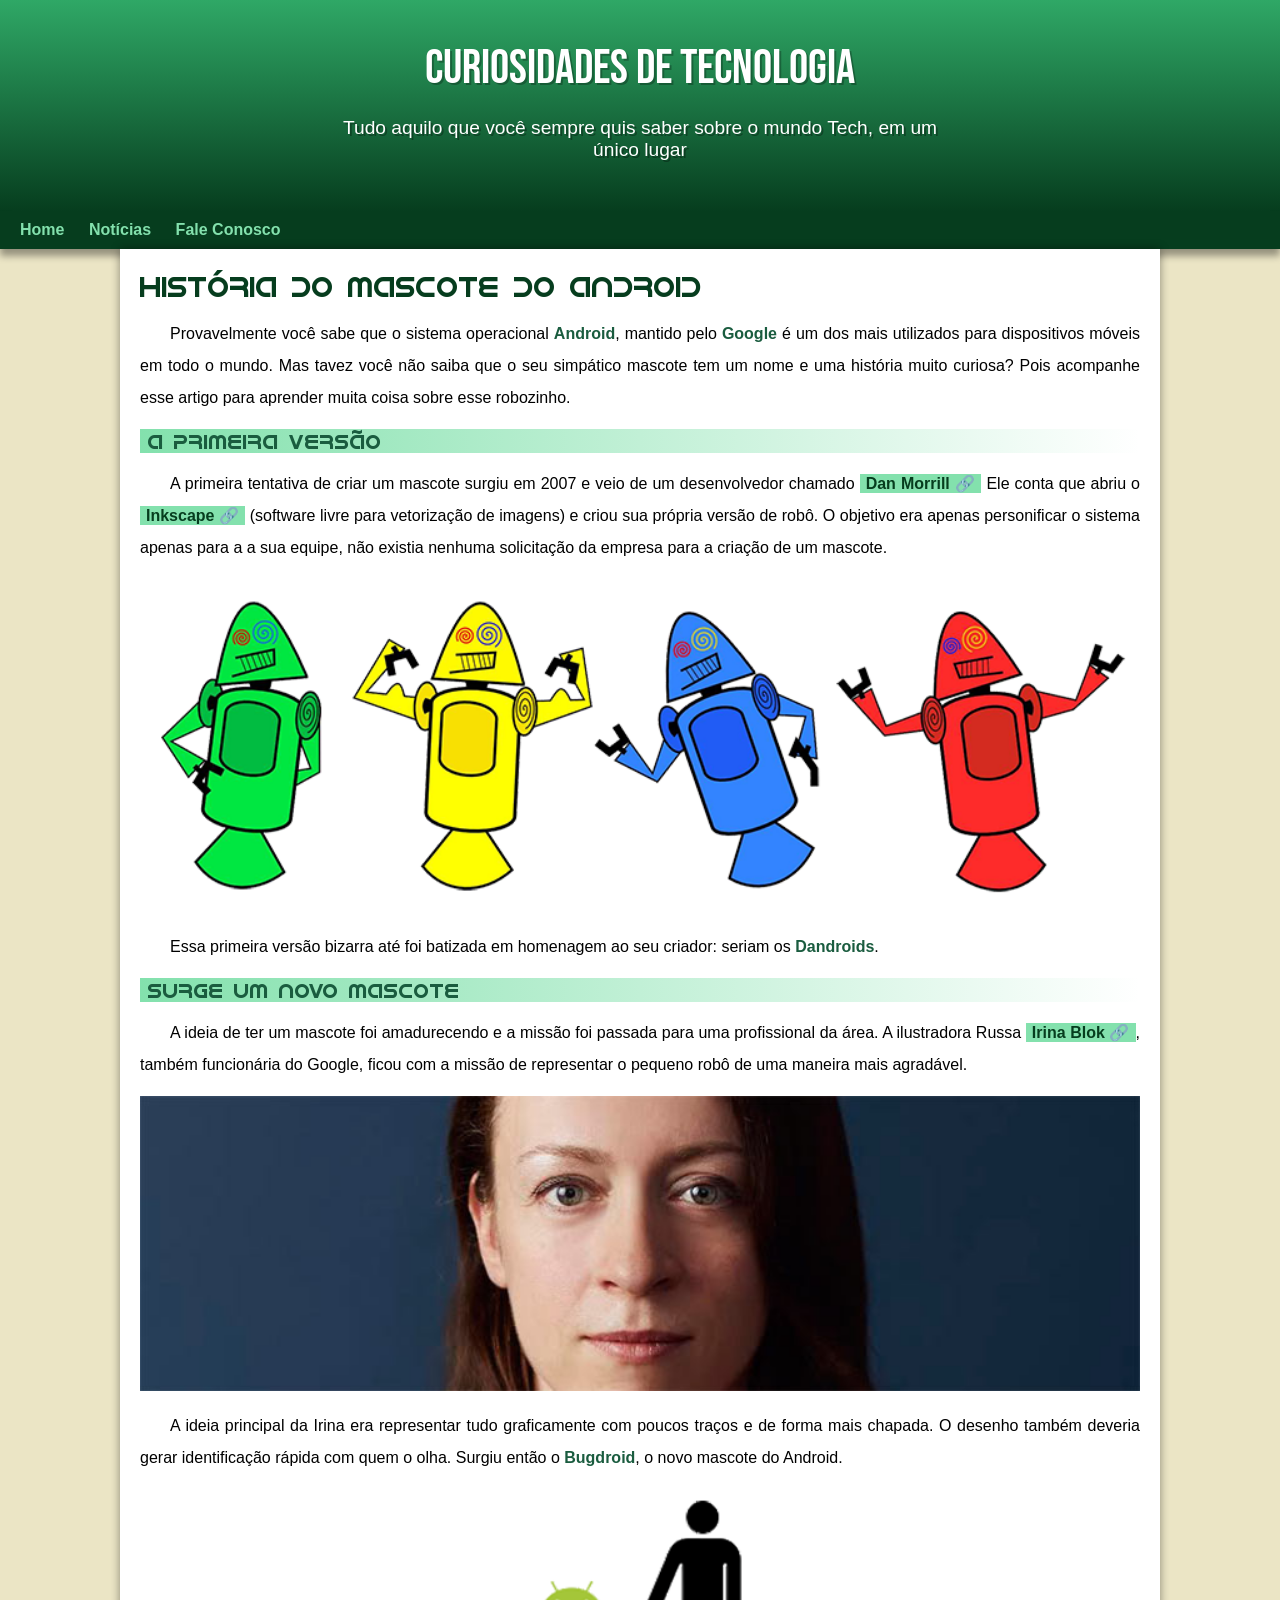
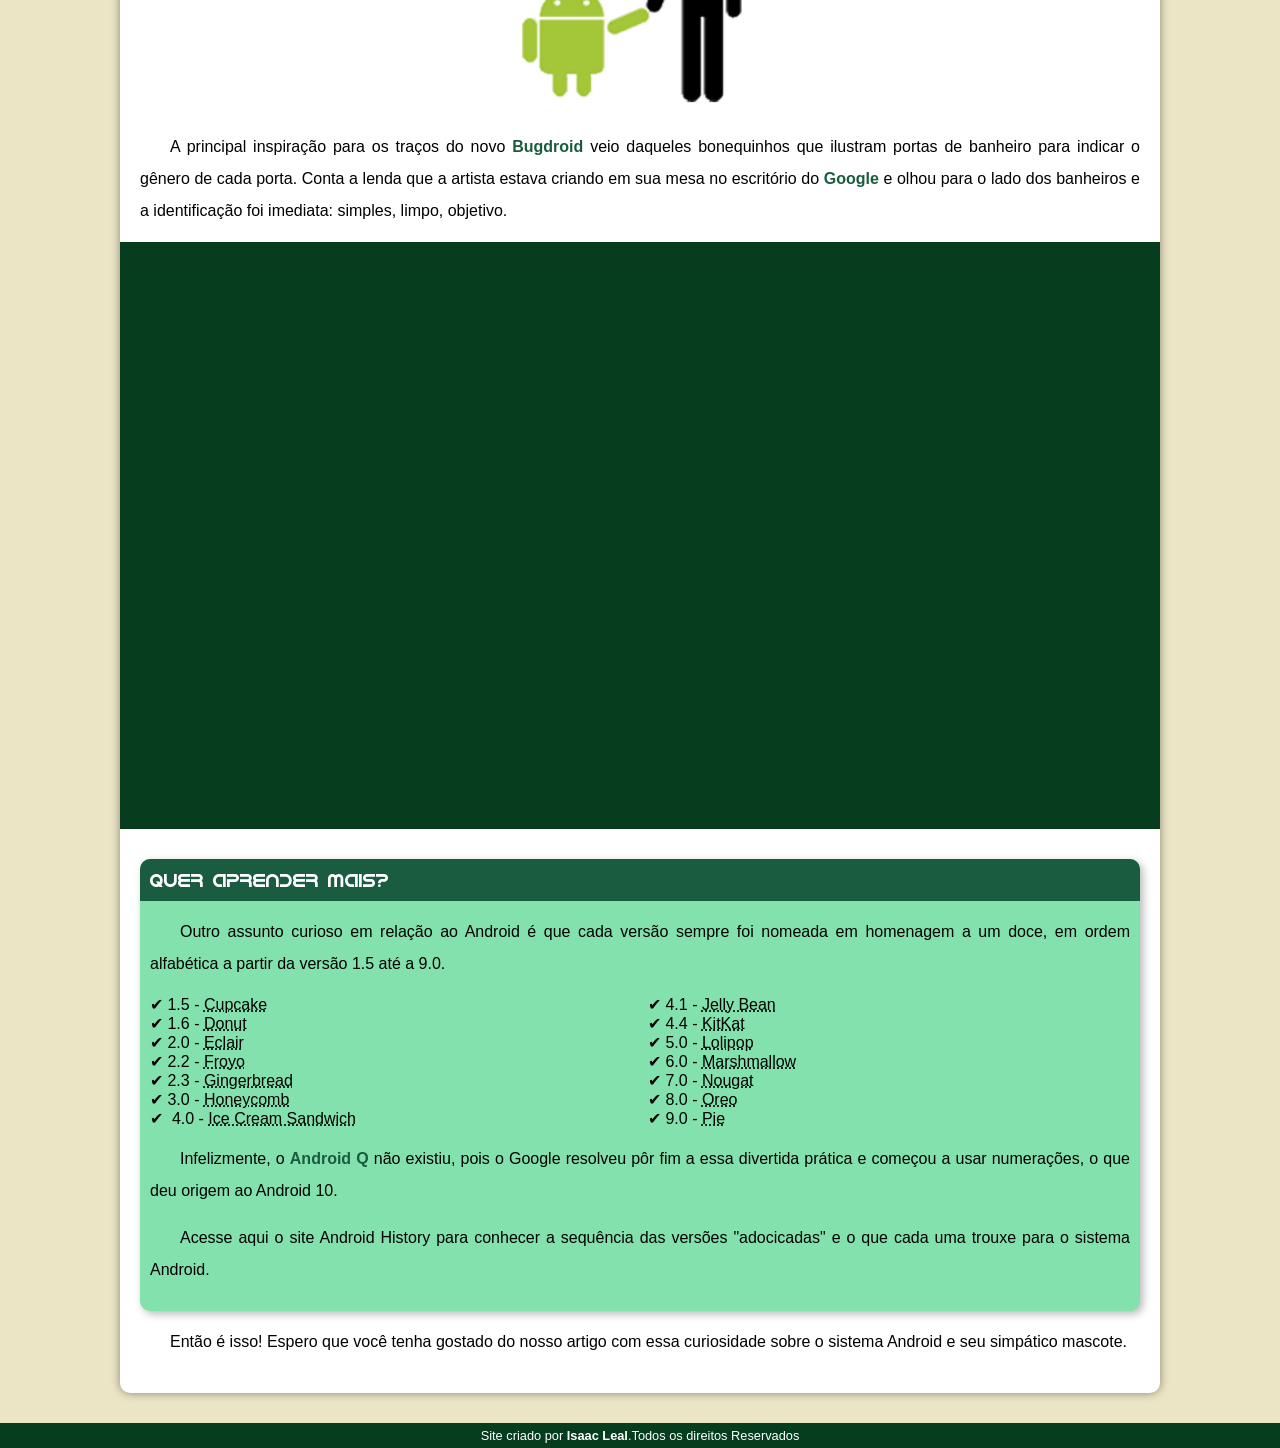
<file: index.html>
<!doctype html>
<html lang="pt-br">
  <head>
    <meta charset="UTF-8" />
    <meta name="viewport" content="width=device-width, initial-scale=1.0" />
    <title>Como surgiu o mascote do Android</title>
    <link rel="shortcut icon" href="imagens/favicon.ico" type="image/x-icon" />
    <link rel="stylesheet" href="style/style.css" />
  </head>
  <body>
    <header>
      <h1>Curiosidades de Tecnologia</h1>
      <p>
        Tudo aquilo que você sempre quis saber sobre o mundo Tech, em um único
        lugar
      </p>
    </header>
    <nav>
      <a href="#">Home</a>
      <a href="#">Notícias</a>
      <a href="#">Fale Conosco</a>
    </nav>
    <main>
      <article>
        <h1>História do Mascote do Android</h1>
        <p>
          Provavelmente você sabe que o sistema operacional
          <strong>Android</strong>, mantido pelo <strong>Google</strong> é um
          dos mais utilizados para dispositivos móveis em todo o mundo. Mas
          tavez você não saiba que o seu simpático mascote tem um nome e uma
          história muito curiosa? Pois acompanhe esse artigo para aprender muita
          coisa sobre esse robozinho.
        </p>
        <h2>A primeira versão</h2>
        <p>
          A primeira tentativa de criar um mascote surgiu em 2007 e veio de um
          desenvolvedor chamado
          <a
            href="https://androidcommunity.com/dan-morrill-shows-us-the-android-mascot-that-almost-was-20130103"
            target="_blank"
            class="externo"
            >Dan Morrill</a
          >
          Ele conta que abriu o
          <a href="https://inkscape.org/pt-br/" target="_blank" class="externo"
            >Inkscape</a
          >
          (software livre para vetorização de imagens) e criou sua própria
          versão de robô. O objetivo era apenas personificar o sistema apenas
          para a a sua equipe, não existia nenhuma solicitação da empresa para a
          criação de um mascote.
        </p>
        <picture>
          <source
            media="(max-width: 670px)"
            srcset="imagens/dan-droids-pq.png" />
          <img src="imagens/dan-droids.png" alt="Primeiro mascote do Android"
        /></picture>
        <p>
          Essa primeira versão bizarra até foi batizada em homenagem ao seu
          criador: seriam os <strong>Dandroids</strong>.
        </p>
        <h2>Surge um novo mascote</h2>
        <p>
          A ideia de ter um mascote foi amadurecendo e a missão foi passada para
          uma profissional da área. A ilustradora Russa
          <a href="https://irinablok.com" class="externo">Irina Blok</a>, também
          funcionária do Google, ficou com a missão de representar o pequeno
          robô de uma maneira mais agradável.
        </p>
        <picture>
          <source
            media="(max-width: 670px)"
            srcset="imagens/irina-blok-pq.jpg"
          />
          <img
            src="imagens/irina-blok.jpg"
            alt="Irina Blok, criadora do Bugdroid"
          />
        </picture>
        <p>
          A ideia principal da Irina era representar tudo graficamente com
          poucos traços e de forma mais chapada. O desenho também deveria gerar
          identificação rápida com quem o olha. Surgiu então o
          <strong>Bugdroid</strong>, o novo mascote do Android.
        </p>
        <img src="imagens/bugdroid.png" class="pequena" alt="Bugdroid" />
        <p>
          A principal inspiração para os traços do novo
          <strong>Bugdroid</strong> veio daqueles bonequinhos que ilustram
          portas de banheiro para indicar o gênero de cada porta. Conta a lenda
          que a artista estava criando em sua mesa no escritório do
          <strong>Google</strong> e olhou para o lado dos banheiros e a
          identificação foi imediata: simples, limpo, objetivo.
        </p>
        <div class="video">
          <iframe
            width="560"
            height="315"
            src="https://www.youtube.com/embed/l2UDgpLz20M?si=SLbhZrQA7IWBlOjS"
            title="YouTube video player"
            frameborder="0"
            allow="
              accelerometer;
              autoplay;
              clipboard-write;
              encrypted-media;
              gyroscope;
              picture-in-picture;
              web-share;
            "
            referrerpolicy="strict-origin-when-cross-origin"
            allowfullscreen
          ></iframe>
        </div>
        <aside>
          <h3>Quer aprender mais?</h3>
          <p>
            Outro assunto curioso em relação ao Android é que cada versão sempre
            foi nomeada em homenagem a um doce, em ordem alfabética a partir da
            versão 1.5 até a 9.0.
          </p>
          <ul>
            <li>1.5 - <abbr title="Bolo de Copo">Cupcake</abbr></li>
            <li>1.6 - <abbr title="Rosquinha">Donut</abbr></li>
            <li>2.0 - <abbr title="Bomba">Eclair</abbr></li>
            <li>2.2 - <abbr title="Iogurte Congelado">Froyo</abbr></li>
            <li>2.3 - <abbr title="Biscoito de Gengibre">Gingerbread</abbr></li>
            <li>3.0 - <abbr title="Favo de Mel">Honeycomb</abbr></li>
            <li>
              4.0 - <abbr title="Sanduíche de Sorvete">Ice Cream Sandwich</abbr>
            </li>
            <li>4.1 - <abbr title="Jujuba">Jelly Bean</abbr></li>
            <li>4.4 - <abbr title="KitKat">KitKat</abbr></li>
            <li>5.0 - <abbr title="Pirulito">Lolipop</abbr></li>
            <li>6.0 - <abbr title="Marshmallow">Marshmallow</abbr></li>
            <li>7.0 - <abbr title="Torrone">Nougat</abbr></li>
            <li>8.0 - <abbr title="Oreo">Oreo</abbr></li>
            <li>9.0 - <abbr title="Torta">Pie</abbr></li>
          </ul>
          <p>
            Infelizmente, o <strong>Android Q</strong> não existiu, pois o
            Google resolveu pôr fim a essa divertida prática e começou a usar
            numerações, o que deu origem ao Android 10.
          </p>
          <p>
            Acesse aqui o site Android History para conhecer a sequência das
            versões "adocicadas" e o que cada uma trouxe para o sistema Android.
          </p>
        </aside>
        <p>
          Então é isso! Espero que você tenha gostado do nosso artigo com essa
          curiosidade sobre o sistema Android e seu simpático mascote.
        </p>
      </article>
    </main>
    <footer>
      <p>
        Site criado por
        <a href="https://gold-minerator.web.app" target="_blank">Isaac Leal</a
        >.Todos os direitos Reservados
      </p>
    </footer>
  </body>
</html>
</file>
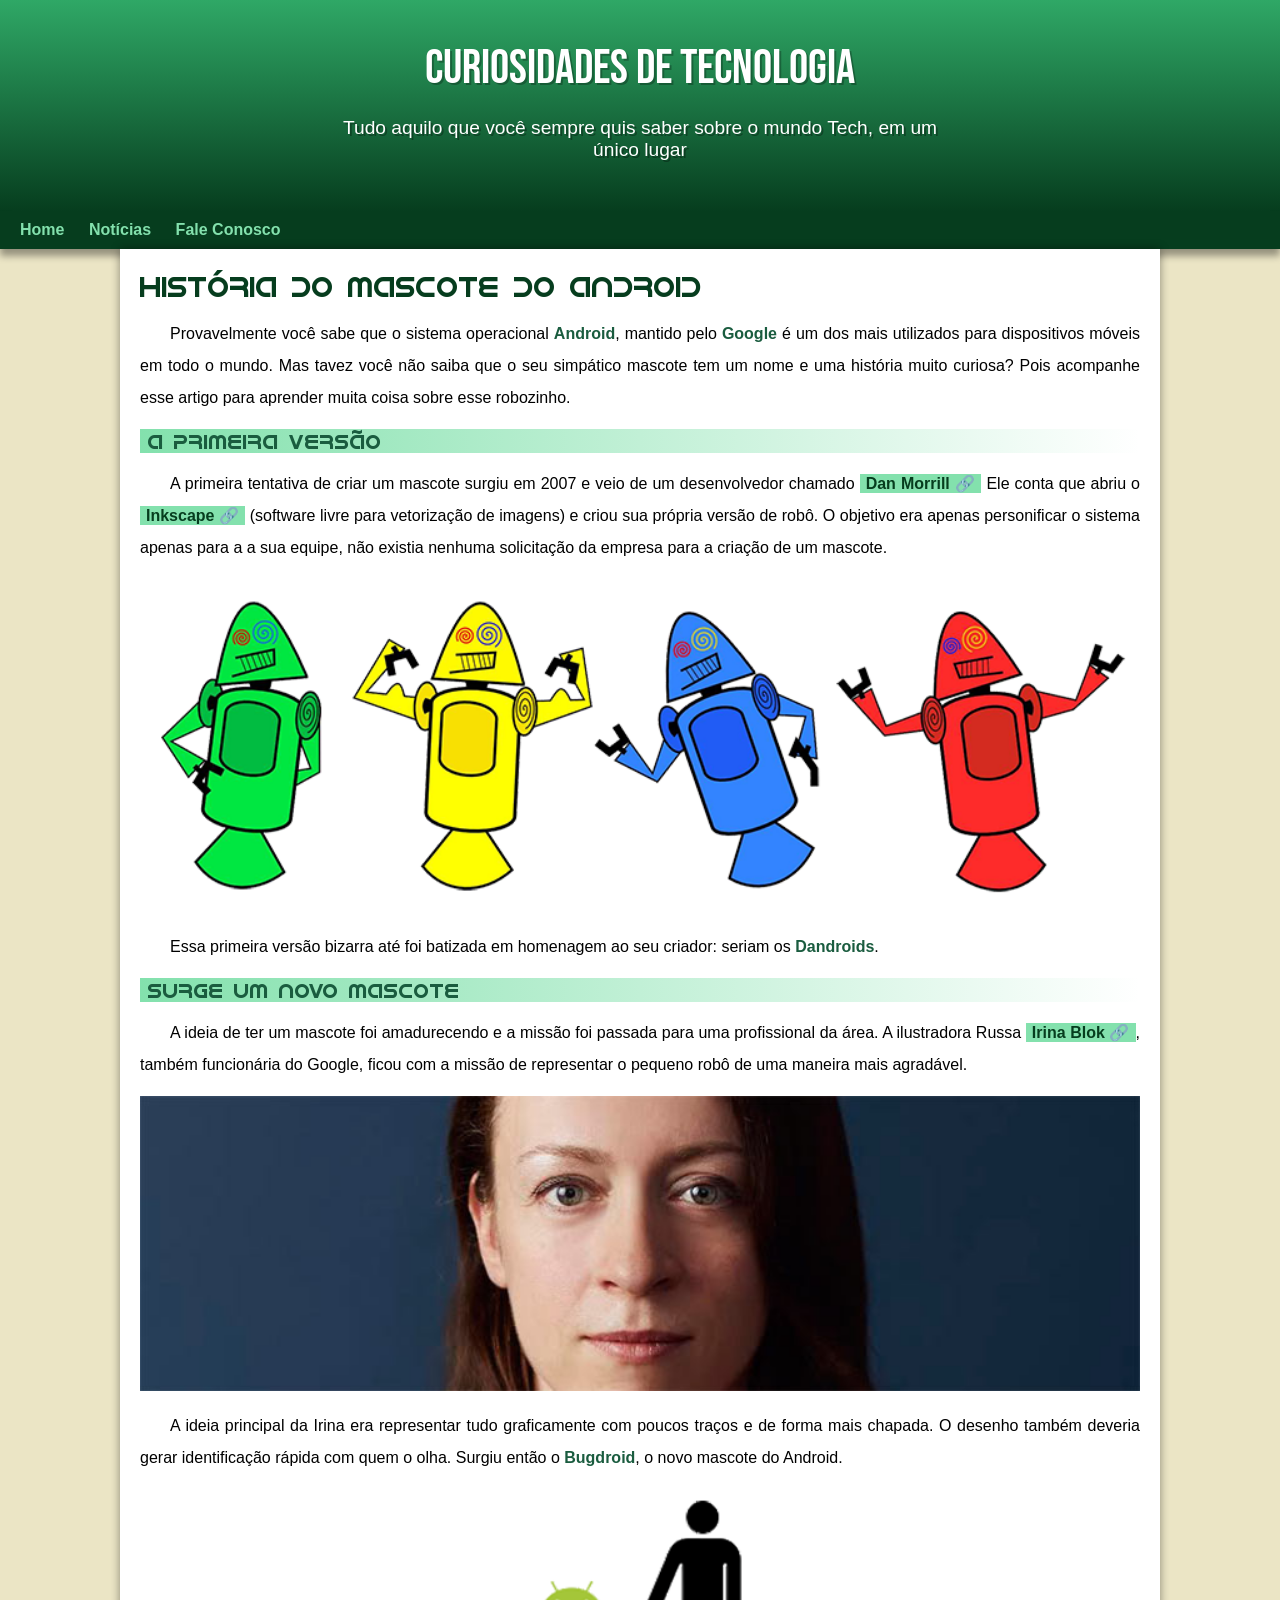
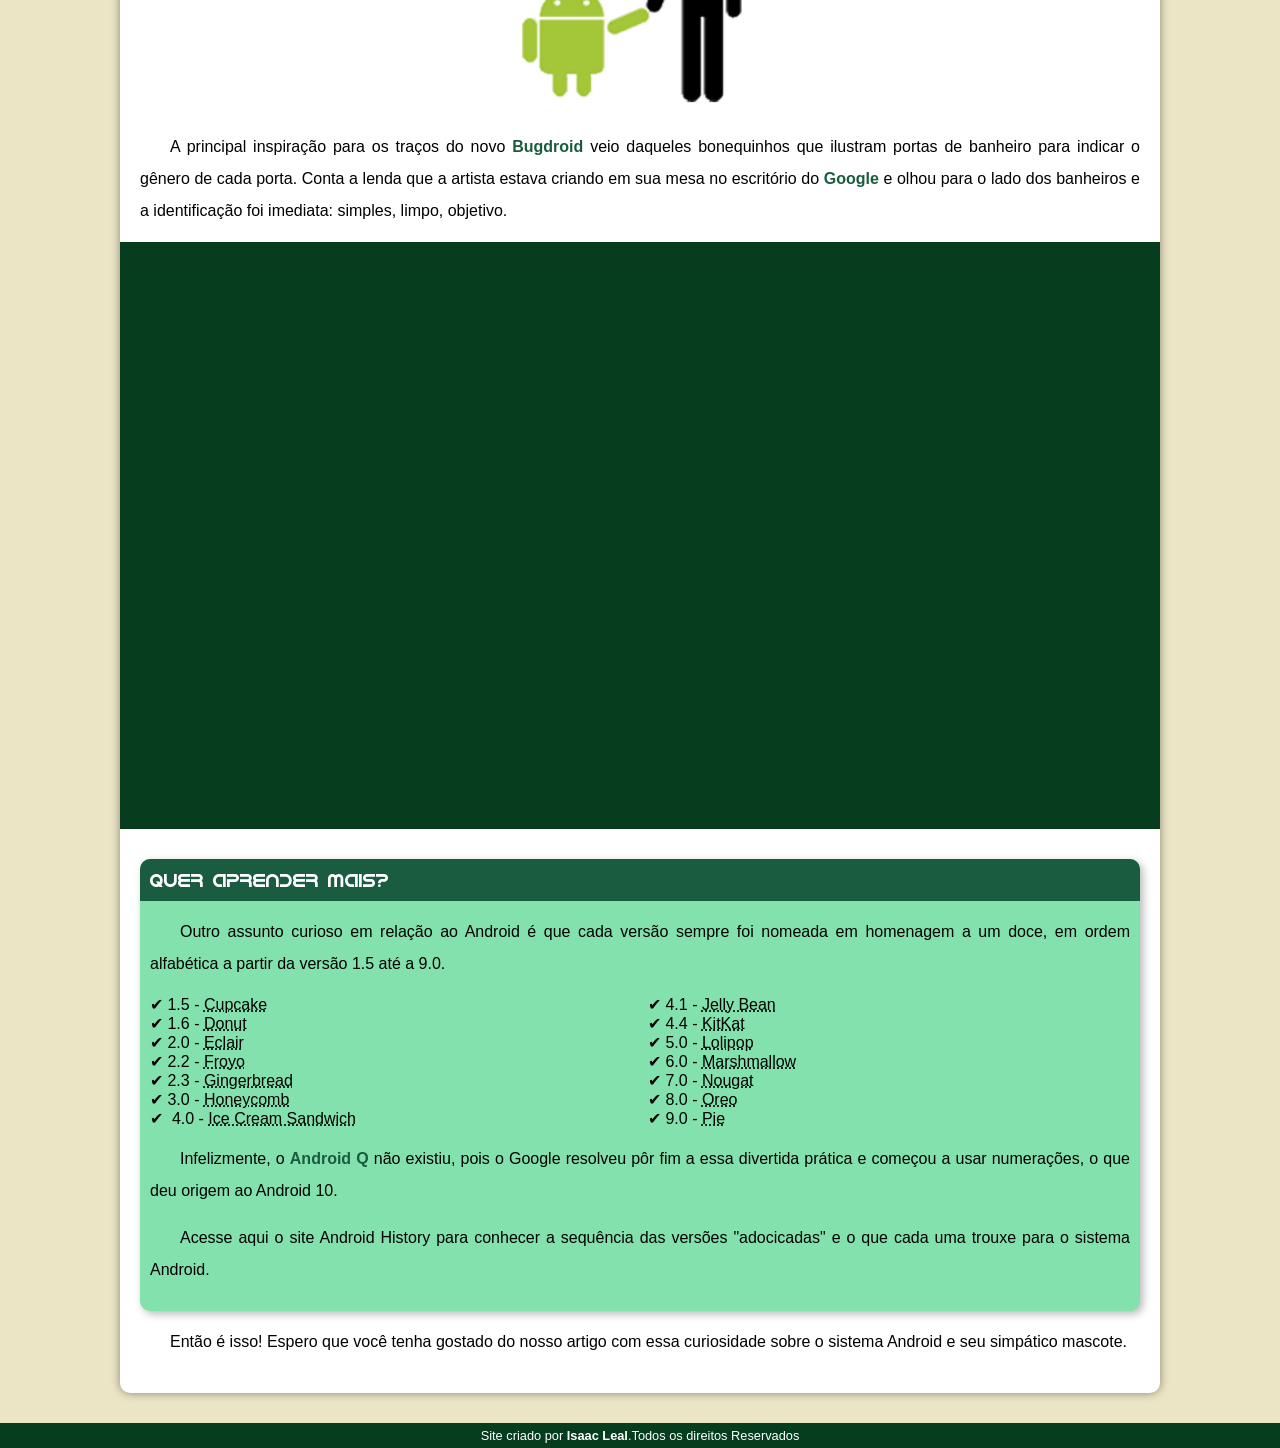
<file: docs/index.html>
<!doctype html>
<html lang="pt-br">
  <head>
    <meta charset="UTF-8" />
    <meta name="viewport" content="width=device-width, initial-scale=1.0" />
    <title>Como surgiu o mascote do Android</title>
    <link
      rel="shortcut icon"
      href="docs/imagens/favicon.ico"
      type="image/x-icon"
    />
    <link rel="stylesheet" href="style/style.css" />
  </head>
  <body>
    <header>
      <h1>Curiosidades de Tecnologia</h1>
      <p>
        Tudo aquilo que você sempre quis saber sobre o mundo Tech, em um único
        lugar
      </p>
    </header>
    <nav>
      <a href="#">Home</a>
      <a href="#">Notícias</a>
      <a href="#">Fale Conosco</a>
    </nav>
    <main>
      <article>
        <h1>História do Mascote do Android</h1>
        <p>
          Provavelmente você sabe que o sistema operacional
          <strong>Android</strong>, mantido pelo <strong>Google</strong> é um
          dos mais utilizados para dispositivos móveis em todo o mundo. Mas
          tavez você não saiba que o seu simpático mascote tem um nome e uma
          história muito curiosa? Pois acompanhe esse artigo para aprender muita
          coisa sobre esse robozinho.
        </p>
        <h2>A primeira versão</h2>
        <p>
          A primeira tentativa de criar um mascote surgiu em 2007 e veio de um
          desenvolvedor chamado
          <a
            href="https://androidcommunity.com/dan-morrill-shows-us-the-android-mascot-that-almost-was-20130103"
            target="_blank"
            class="externo"
            >Dan Morrill</a
          >
          Ele conta que abriu o
          <a href="https://inkscape.org/pt-br/" target="_blank" class="externo"
            >Inkscape</a
          >
          (software livre para vetorização de imagens) e criou sua própria
          versão de robô. O objetivo era apenas personificar o sistema apenas
          para a a sua equipe, não existia nenhuma solicitação da empresa para a
          criação de um mascote.
        </p>
        <picture>
          <source
            media="(max-width: 670px)"
            srcset="imagens/dan-droids-pq.png" />
          <img src="imagens/dan-droids.png" alt="Primeiro mascote do Android"
        /></picture>
        <p>
          Essa primeira versão bizarra até foi batizada em homenagem ao seu
          criador: seriam os <strong>Dandroids</strong>.
        </p>
        <h2>Surge um novo mascote</h2>
        <p>
          A ideia de ter um mascote foi amadurecendo e a missão foi passada para
          uma profissional da área. A ilustradora Russa
          <a href="https://irinablok.com" class="externo">Irina Blok</a>, também
          funcionária do Google, ficou com a missão de representar o pequeno
          robô de uma maneira mais agradável.
        </p>
        <picture>
          <source
            media="(max-width: 670px)"
            srcset="imagens/irina-blok-pq.jpg"
          />
          <img
            src="imagens/irina-blok.jpg"
            alt="Irina Blok, criadora do Bugdroid"
          />
        </picture>
        <p>
          A ideia principal da Irina era representar tudo graficamente com
          poucos traços e de forma mais chapada. O desenho também deveria gerar
          identificação rápida com quem o olha. Surgiu então o
          <strong>Bugdroid</strong>, o novo mascote do Android.
        </p>
        <img src="imagens/bugdroid.png" class="pequena" alt="Bugdroid" />
        <p>
          A principal inspiração para os traços do novo
          <strong>Bugdroid</strong> veio daqueles bonequinhos que ilustram
          portas de banheiro para indicar o gênero de cada porta. Conta a lenda
          que a artista estava criando em sua mesa no escritório do
          <strong>Google</strong> e olhou para o lado dos banheiros e a
          identificação foi imediata: simples, limpo, objetivo.
        </p>
        <div class="video">
          <iframe
            width="560"
            height="315"
            src="https://www.youtube.com/embed/l2UDgpLz20M?si=SLbhZrQA7IWBlOjS"
            title="YouTube video player"
            frameborder="0"
            allow="
              accelerometer;
              autoplay;
              clipboard-write;
              encrypted-media;
              gyroscope;
              picture-in-picture;
              web-share;
            "
            referrerpolicy="strict-origin-when-cross-origin"
            allowfullscreen
          ></iframe>
        </div>
        <aside>
          <h3>Quer aprender mais?</h3>
          <p>
            Outro assunto curioso em relação ao Android é que cada versão sempre
            foi nomeada em homenagem a um doce, em ordem alfabética a partir da
            versão 1.5 até a 9.0.
          </p>
          <ul>
            <li>1.5 - <abbr title="Bolo de Copo">Cupcake</abbr></li>
            <li>1.6 - <abbr title="Rosquinha">Donut</abbr></li>
            <li>2.0 - <abbr title="Bomba">Eclair</abbr></li>
            <li>2.2 - <abbr title="Iogurte Congelado">Froyo</abbr></li>
            <li>2.3 - <abbr title="Biscoito de Gengibre">Gingerbread</abbr></li>
            <li>3.0 - <abbr title="Favo de Mel">Honeycomb</abbr></li>
            <li>
              4.0 - <abbr title="Sanduíche de Sorvete">Ice Cream Sandwich</abbr>
            </li>
            <li>4.1 - <abbr title="Jujuba">Jelly Bean</abbr></li>
            <li>4.4 - <abbr title="KitKat">KitKat</abbr></li>
            <li>5.0 - <abbr title="Pirulito">Lolipop</abbr></li>
            <li>6.0 - <abbr title="Marshmallow">Marshmallow</abbr></li>
            <li>7.0 - <abbr title="Torrone">Nougat</abbr></li>
            <li>8.0 - <abbr title="Oreo">Oreo</abbr></li>
            <li>9.0 - <abbr title="Torta">Pie</abbr></li>
          </ul>
          <p>
            Infelizmente, o <strong>Android Q</strong> não existiu, pois o
            Google resolveu pôr fim a essa divertida prática e começou a usar
            numerações, o que deu origem ao Android 10.
          </p>
          <p>
            Acesse aqui o site Android History para conhecer a sequência das
            versões "adocicadas" e o que cada uma trouxe para o sistema Android.
          </p>
        </aside>
        <p>
          Então é isso! Espero que você tenha gostado do nosso artigo com essa
          curiosidade sobre o sistema Android e seu simpático mascote.
        </p>
      </article>
    </main>
    <footer>
      <p>
        Site criado por
        <a href="https://gold-minerator.web.app" target="_blank">Isaac Leal</a
        >.Todos os direitos Reservados
      </p>
    </footer>
  </body>
</html>
</file>
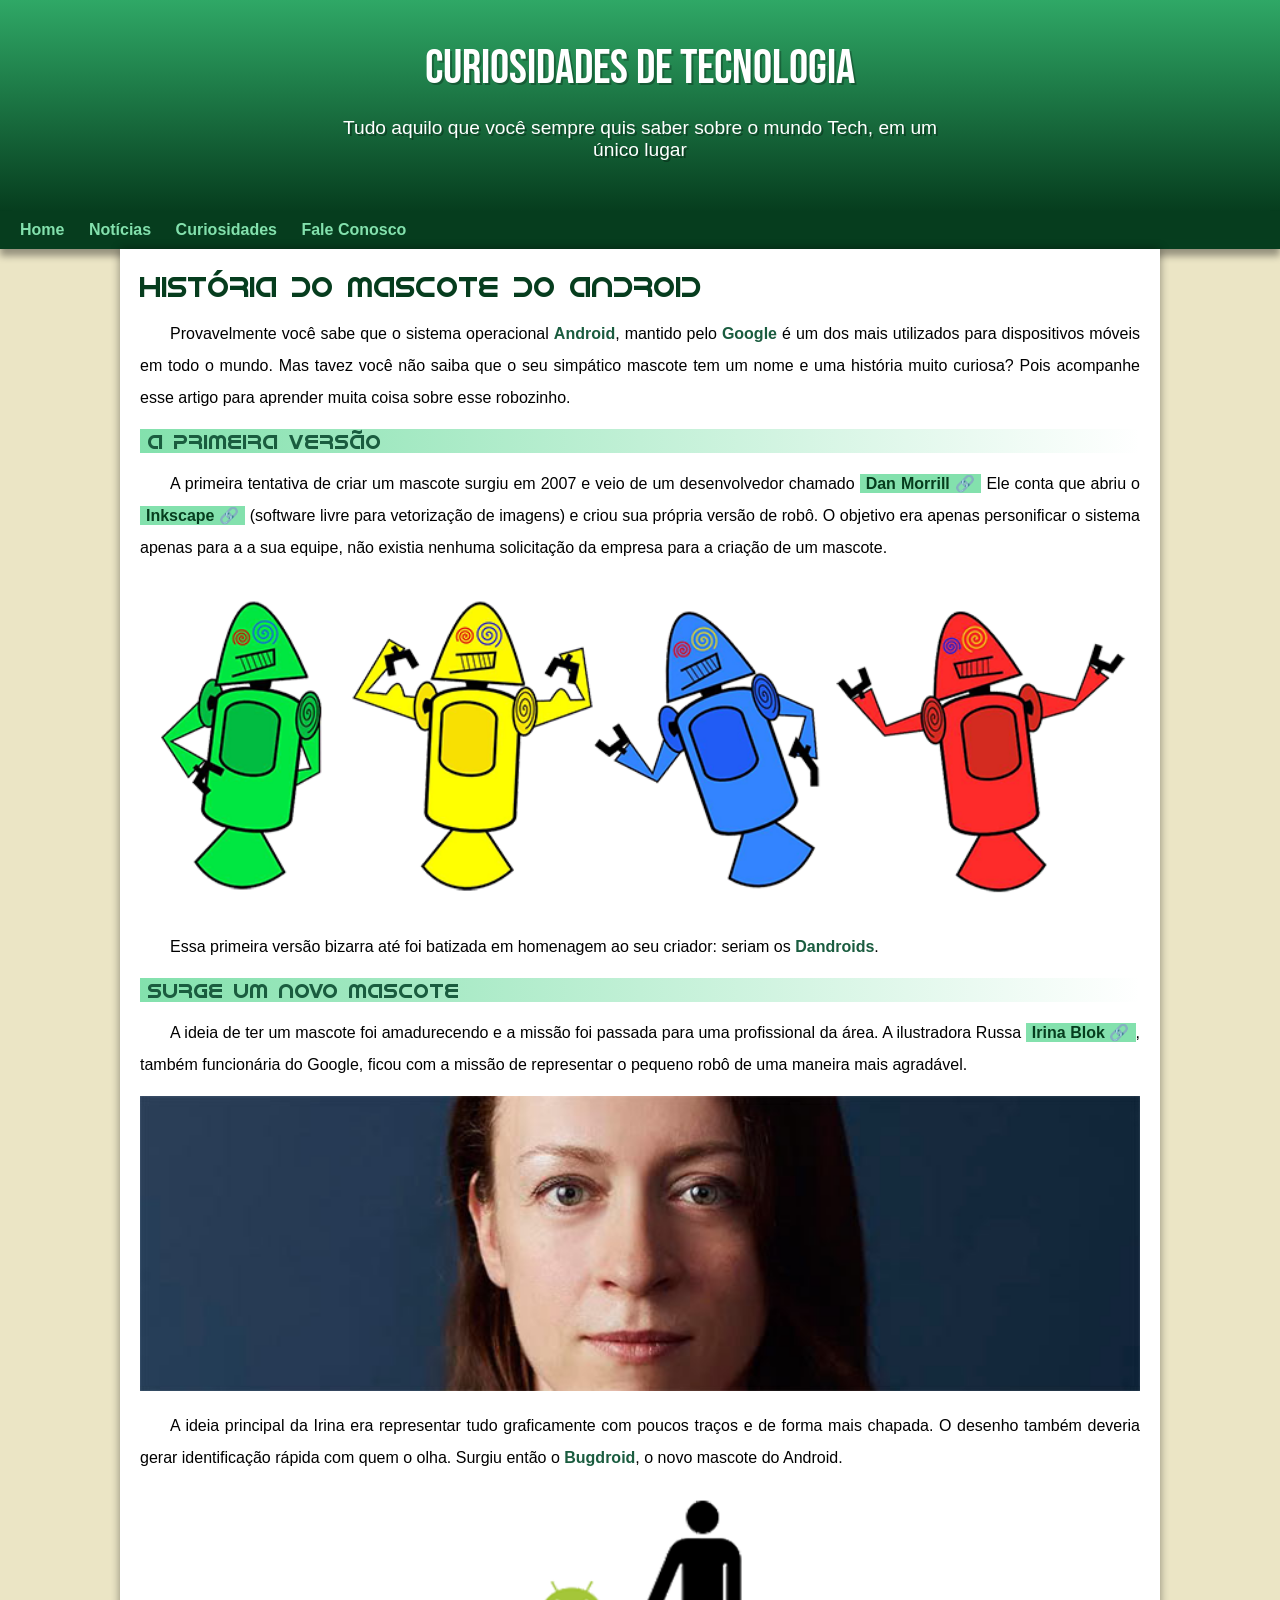
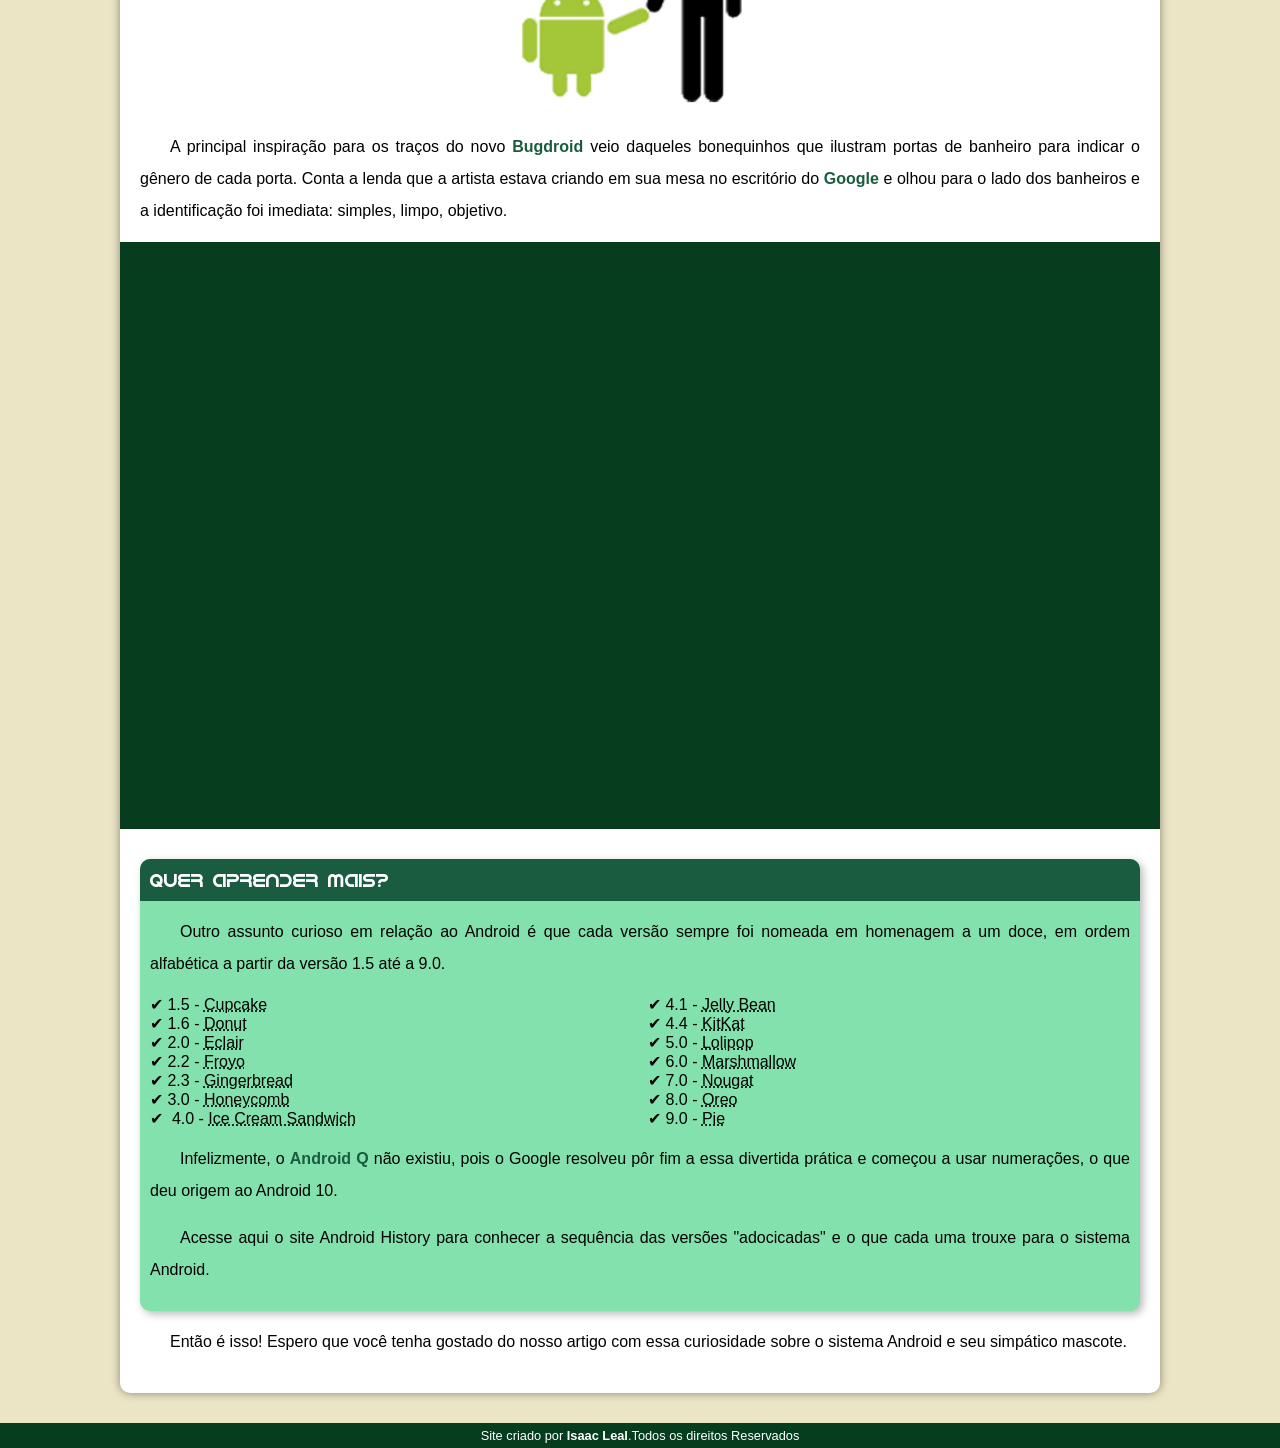
<file: index.html.html>
<!doctype html>
<html lang="pt-br">
  <head>
    <meta charset="UTF-8" />
    <meta name="viewport" content="width=device-width, initial-scale=1.0" />
    <title>Como surgiu o mascote do Android</title>
    <link rel="shortcut icon" href="imagens/favicon.ico" type="image/x-icon" />
    <link rel="stylesheet" href="style/style.css" />
  </head>
  <body>
    <header>
      <h1>Curiosidades de Tecnologia</h1>
      <p>
        Tudo aquilo que você sempre quis saber sobre o mundo Tech, em um único
        lugar
      </p>
    </header>
    <nav>
      <a href="#">Home</a>
      <a href="#">Notícias</a>
      <a href="#">Curiosidades</a>
      <a href="#">Fale Conosco</a>
    </nav>
    <main>
      <article>
        <h1>História do Mascote do Android</h1>
        <p>
          Provavelmente você sabe que o sistema operacional
          <strong>Android</strong>, mantido pelo <strong>Google</strong> é um
          dos mais utilizados para dispositivos móveis em todo o mundo. Mas
          tavez você não saiba que o seu simpático mascote tem um nome e uma
          história muito curiosa? Pois acompanhe esse artigo para aprender muita
          coisa sobre esse robozinho.
        </p>
        <h2>A primeira versão</h2>
        <p>
          A primeira tentativa de criar um mascote surgiu em 2007 e veio de um
          desenvolvedor chamado
          <a
            href="https://androidcommunity.com/dan-morrill-shows-us-the-android-mascot-that-almost-was-20130103"
            target="_blank"
            class="externo"
            >Dan Morrill</a
          >
          Ele conta que abriu o
          <a href="https://inkscape.org/pt-br/" target="_blank" class="externo"
            >Inkscape</a
          >
          (software livre para vetorização de imagens) e criou sua própria
          versão de robô. O objetivo era apenas personificar o sistema apenas
          para a a sua equipe, não existia nenhuma solicitação da empresa para a
          criação de um mascote.
        </p>
        <picture>
          <source
            media="(max-width: 670px)"
            srcset="imagens/dan-droids-pq.png" />
          <img src="imagens/dan-droids.png" alt="Primeiro mascote do Android"
        /></picture>
        <p>
          Essa primeira versão bizarra até foi batizada em homenagem ao seu
          criador: seriam os <strong>Dandroids</strong>.
        </p>
        <h2>Surge um novo mascote</h2>
        <p>
          A ideia de ter um mascote foi amadurecendo e a missão foi passada para
          uma profissional da área. A ilustradora Russa
          <a href="https://irinablok.com" class="externo">Irina Blok</a>, também
          funcionária do Google, ficou com a missão de representar o pequeno
          robô de uma maneira mais agradável.
        </p>
        <picture>
          <source
            media="(max-width: 670px)"
            srcset="imagens/irina-blok-pq.jpg"
          />
          <img
            src="imagens/irina-blok.jpg"
            alt="Irina Blok, criadora do Bugdroid"
          />
        </picture>
        <p>
          A ideia principal da Irina era representar tudo graficamente com
          poucos traços e de forma mais chapada. O desenho também deveria gerar
          identificação rápida com quem o olha. Surgiu então o
          <strong>Bugdroid</strong>, o novo mascote do Android.
        </p>
        <img src="imagens/bugdroid.png" class="pequena" alt="Bugdroid" />
        <p>
          A principal inspiração para os traços do novo
          <strong>Bugdroid</strong> veio daqueles bonequinhos que ilustram
          portas de banheiro para indicar o gênero de cada porta. Conta a lenda
          que a artista estava criando em sua mesa no escritório do
          <strong>Google</strong> e olhou para o lado dos banheiros e a
          identificação foi imediata: simples, limpo, objetivo.
        </p>
        <div class="video">
          <iframe
            width="560"
            height="315"
            src="https://www.youtube.com/embed/l2UDgpLz20M?si=SLbhZrQA7IWBlOjS"
            title="YouTube video player"
            frameborder="0"
            allow="
              accelerometer;
              autoplay;
              clipboard-write;
              encrypted-media;
              gyroscope;
              picture-in-picture;
              web-share;
            "
            referrerpolicy="strict-origin-when-cross-origin"
            allowfullscreen
          ></iframe>
        </div>
        <aside>
          <h3>Quer aprender mais?</h3>
          <p>
            Outro assunto curioso em relação ao Android é que cada versão sempre
            foi nomeada em homenagem a um doce, em ordem alfabética a partir da
            versão 1.5 até a 9.0.
          </p>
          <ul>
            <li>1.5 - <abbr title="Bolo de Copo">Cupcake</abbr></li>
            <li>1.6 - <abbr title="Rosquinha">Donut</abbr></li>
            <li>2.0 - <abbr title="Bomba">Eclair</abbr></li>
            <li>2.2 - <abbr title="Iogurte Congelado">Froyo</abbr></li>
            <li>2.3 - <abbr title="Biscoito de Gengibre">Gingerbread</abbr></li>
            <li>3.0 - <abbr title="Favo de Mel">Honeycomb</abbr></li>
            <li>
              4.0 - <abbr title="Sanduíche de Sorvete">Ice Cream Sandwich</abbr>
            </li>
            <li>4.1 - <abbr title="Jujuba">Jelly Bean</abbr></li>
            <li>4.4 - <abbr title="KitKat">KitKat</abbr></li>
            <li>5.0 - <abbr title="Pirulito">Lolipop</abbr></li>
            <li>6.0 - <abbr title="Marshmallow">Marshmallow</abbr></li>
            <li>7.0 - <abbr title="Torrone">Nougat</abbr></li>
            <li>8.0 - <abbr title="Oreo">Oreo</abbr></li>
            <li>9.0 - <abbr title="Torta">Pie</abbr></li>
          </ul>
          <p>
            Infelizmente, o <strong>Android Q</strong> não existiu, pois o
            Google resolveu pôr fim a essa divertida prática e começou a usar
            numerações, o que deu origem ao Android 10.
          </p>
          <p>
            Acesse aqui o site Android History para conhecer a sequência das
            versões "adocicadas" e o que cada uma trouxe para o sistema Android.
          </p>
        </aside>
        <p>
          Então é isso! Espero que você tenha gostado do nosso artigo com essa
          curiosidade sobre o sistema Android e seu simpático mascote.
        </p>
      </article>
    </main>
    <footer>
      <p>
        Site criado por
        <a href="https://gold-minerator.web.app" target="_blank">Isaac Leal</a
        >.Todos os direitos Reservados
      </p>
    </footer>
  </body>
</html>
</file>
<file: style/style.css>
@charset "UTF-8";

@import url("https://fonts.googleapis.com/css2?family=Bebas+Neue&display=swap");

@font-face {
  font-family: "Android";
  src: url("/fontes/idroid.otf") format("opentype");
  font-weight: normal;
}

:root {
  --cor0: #ebe5c5;
  --cor1: #83e1ad;
  --cor2: #3ddc84;
  --cor3: #2fa866;
  --cor4: #1a5c3f;
  --cor5: #063d1e;

  --fonte-padrao: Arial, Verdana, Helvetica, sans-serif;
  --fonte-destaque: "Bebas Neue", cursive;
  --fonte-android: "Android", cursive;
}

* {
  margin: 0px;
  padding: 0px;
}

body {
  background-color: var(--cor0);
  font-family: var(--fonte-padrao);
}

a.externo::after {
  content: "\00A0\1F517";
}

main p {
  margin: 15px 0px;
  text-align: justify;
  text-indent: 30px;
  font-size: 1em;
  line-height: 2em;
}

main strong {
  color: var(--cor4);
  font-weight: bold;
}

main a {
  text-decoration: none;
  font-weight: bold;
  color: var(--cor5);
  background-color: var(--cor1);
  padding: 1px 6px;
}

main a:hover {
  text-decoration: underline;
  color: var(--cor4);
}

header {
  background-image: linear-gradient(to bottom, var(--cor3), var(--cor5));
  min-height: 150px;
  text-align: center;
  padding-top: 40px;
}

header > h1 {
  color: white;
  font-family: var(--fonte-destaque);
  font-size: 3em;
  margin-bottom: 20px;
  text-shadow: 2px 2px 0px rgba(0, 0, 0, 0.267);
  font-weight: normal;
}

header > p {
  font-family: var(--fonte-padrao);
  font-size: 1.2em;
  color: white;
  max-width: 600px;
  padding-right: 10px;
  padding-left: 10px;
  margin: auto;
  padding-bottom: 50px;
  text-shadow: 2px 2px 0px rgba(0, 0, 0, 0.315);
}

nav {
  background-color: var(--cor5);
  padding: 10px;
  box-shadow: 0px 7px 7px rgba(0, 0, 0, 0.363);
}

nav > a {
  color: var(--cor1);
  padding: 10px;
  text-decoration: none;
  font-weight: bold;
  border-radius: 5px;
  transition-duration: 0.5s;
}

nav > a:hover {
  background-color: var(--cor3);
  color: var(--cor5);
}

main {
  min-width: 300px;
  max-width: 1000px;
  margin: auto;
  margin-bottom: 30px;
  background-color: white;
  padding: 20px;
  box-shadow: 0px 0px 10px rgba(0, 0, 0, 0.418);
  border-radius: 0 0 10px 10px;
}

main h1 {
  color: var(--cor5);
  font-family: var(--fonte-android);
  font-weight: normal;
  font-size: 1.8em;
}

main h2 {
  font-family: var(--fonte-android);
  color: var(--cor4);
  font-size: 1.3em;
  background-image: linear-gradient(to right, var(--cor1), transparent);
  text-indent: 8px;
  font-weight: normal;
}

main img {
  width: 100%;
}

main img.pequena {
  max-width: 350px;
  display: block;
  margin: auto;
}

div.video {
  background-color: var(--cor5);
  margin: 0px -20px 30px -20px;
  padding: 20px;
  padding-bottom: 56.7%;
  position: relative;
}

div.video > iframe {
  position: absolute;
  top: 5%;
  left: 5%;
  width: 90%;
  height: 90%;
}

aside {
  background-color: var(--cor1);
  padding: 10px;
  border-radius: 10px;
  box-shadow: 3px 3px 8px rgba(0, 0, 0, 0.281);
}

aside > h3 {
  background-color: var(--cor4);
  color: white;
  padding: 10px;
  margin: -10px -10px 0px -10px;
  border-radius: 10px 10px 0px 0px;
  font-family: var(--fonte-android);
  font-weight: normal;
}

aside > ul {
  list-style-type: "\2714\00A0";
  list-style-position: inside;
  columns: 2;
}

footer {
  background-color: var(--cor5);
  color: white;
  text-align: center;
  font-size: 0.8em;
  padding: 5px;
}

footer a {
  color: white;
  font-weight: bolder;
  text-decoration: none;
}

footer a:hover {
  text-decoration: underline;
  color: var(--cor1);
}
</file>
<file: docs/style/style.css>
@charset "UTF-8";

@import url("https://fonts.googleapis.com/css2?family=Bebas+Neue&display=swap");

@font-face {
  font-family: "Android";
  src: url("../fontes/idroid.otf") format("opentype");
  font-weight: normal;
}

:root {
  --cor0: #ebe5c5;
  --cor1: #83e1ad;
  --cor2: #3ddc84;
  --cor3: #2fa866;
  --cor4: #1a5c3f;
  --cor5: #063d1e;

  --fonte-padrao: Arial, Verdana, Helvetica, sans-serif;
  --fonte-destaque: "Bebas Neue", cursive;
  --fonte-android: "Android", cursive;
}

* {
  margin: 0px;
  padding: 0px;
}

body {
  background-color: var(--cor0);
  font-family: var(--fonte-padrao);
}

a.externo::after {
  content: "\00A0\1F517";
}

main p {
  margin: 15px 0px;
  text-align: justify;
  text-indent: 30px;
  font-size: 1em;
  line-height: 2em;
}

main strong {
  color: var(--cor4);
  font-weight: bold;
}

main a {
  text-decoration: none;
  font-weight: bold;
  color: var(--cor5);
  background-color: var(--cor1);
  padding: 1px 6px;
}

main a:hover {
  text-decoration: underline;
  color: var(--cor4);
}

header {
  background-image: linear-gradient(to bottom, var(--cor3), var(--cor5));
  min-height: 150px;
  text-align: center;
  padding-top: 40px;
}

header > h1 {
  color: white;
  font-family: var(--fonte-destaque);
  font-size: 3em;
  margin-bottom: 20px;
  text-shadow: 2px 2px 0px rgba(0, 0, 0, 0.267);
  font-weight: normal;
}

header > p {
  font-family: var(--fonte-padrao);
  font-size: 1.2em;
  color: white;
  max-width: 600px;
  padding-right: 10px;
  padding-left: 10px;
  margin: auto;
  padding-bottom: 50px;
  text-shadow: 2px 2px 0px rgba(0, 0, 0, 0.315);
}

nav {
  background-color: var(--cor5);
  padding: 10px;
  box-shadow: 0px 7px 7px rgba(0, 0, 0, 0.363);
}

nav > a {
  color: var(--cor1);
  padding: 10px;
  text-decoration: none;
  font-weight: bold;
  border-radius: 5px;
  transition-duration: 0.5s;
}

nav > a:hover {
  background-color: var(--cor3);
  color: var(--cor5);
}

main {
  min-width: 300px;
  max-width: 1000px;
  margin: auto;
  margin-bottom: 30px;
  background-color: white;
  padding: 20px;
  box-shadow: 0px 0px 10px rgba(0, 0, 0, 0.418);
  border-radius: 0 0 10px 10px;
}

main h1 {
  color: var(--cor5);
  font-family: var(--fonte-android);
  font-weight: normal;
  font-size: 1.8em;
}

main h2 {
  font-family: var(--fonte-android);
  color: var(--cor4);
  font-size: 1.3em;
  background-image: linear-gradient(to right, var(--cor1), transparent);
  text-indent: 8px;
  font-weight: normal;
}

main img {
  width: 100%;
}

main img.pequena {
  max-width: 350px;
  display: block;
  margin: auto;
}

div.video {
  background-color: var(--cor5);
  margin: 0px -20px 30px -20px;
  padding: 20px;
  padding-bottom: 56.7%;
  position: relative;
}

div.video > iframe {
  position: absolute;
  top: 5%;
  left: 5%;
  width: 90%;
  height: 90%;
}

aside {
  background-color: var(--cor1);
  padding: 10px;
  border-radius: 10px;
  box-shadow: 3px 3px 8px rgba(0, 0, 0, 0.281);
}

aside > h3 {
  background-color: var(--cor4);
  color: white;
  padding: 10px;
  margin: -10px -10px 0px -10px;
  border-radius: 10px 10px 0px 0px;
  font-family: var(--fonte-android);
  font-weight: normal;
}

aside > ul {
  list-style-type: "\2714\00A0";
  list-style-position: inside;
  columns: 2;
}

footer {
  background-color: var(--cor5);
  color: white;
  text-align: center;
  font-size: 0.8em;
  padding: 5px;
}

footer a {
  color: white;
  font-weight: bolder;
  text-decoration: none;
}

footer a:hover {
  text-decoration: underline;
  color: var(--cor1);
}
</file>
